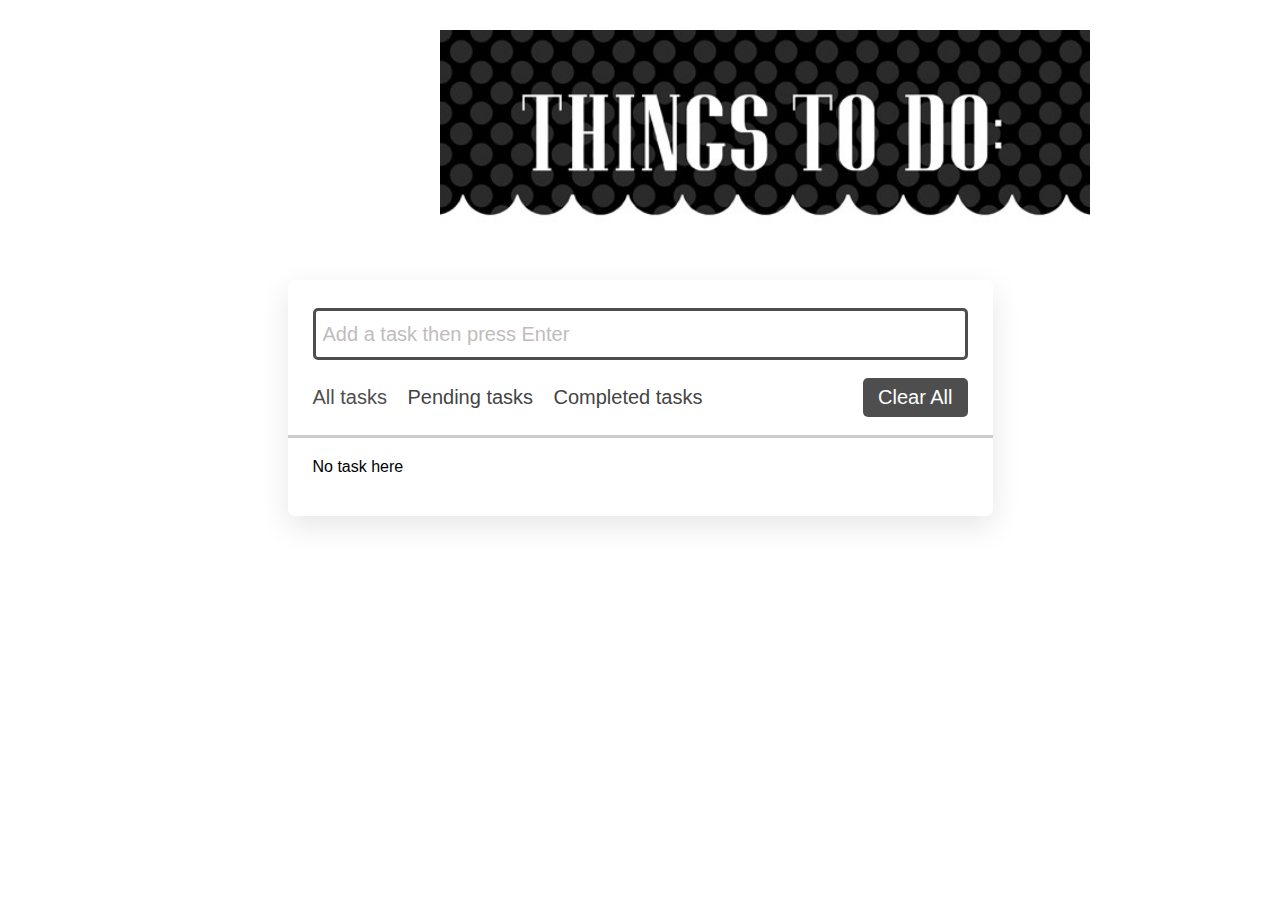
<file: Task 1 TO Do List/todo.html>
<html lang="en">
  <head>
    <meta charset="UTF-8" />
    <meta http-equiv="X-UA-Compatible" content="IE=edge" />
    <meta name="viewport" content="width=device-width, initial-scale=1.0" />
    <link rel='stylesheet' type='text/css' ' media="screen" href="todo.css"/>
    <title>Todo-List</title>
  </head>

  <body>
    <img src="todo2.jpg" alt="" >
    <div class="wrapper">
      <div class="task-input">
        <ion-icon name="create-outline"></ion-icon>
        <input type="text" placeholder="Add a task then press Enter" />
      </div>
      <div class="controls">
        <div class="filters">
          <span class="active" id="all">All tasks</span>
          <span id="pending">Pending tasks</span>
          <span id="completed">Completed tasks</span>
        </div>
        <button class="clear-btn">Clear All</button>
      </div>
      <ul class="task-box"></ul>
    </div>
    <script src="todo.js"></script>
  </body>
</html>
</file>
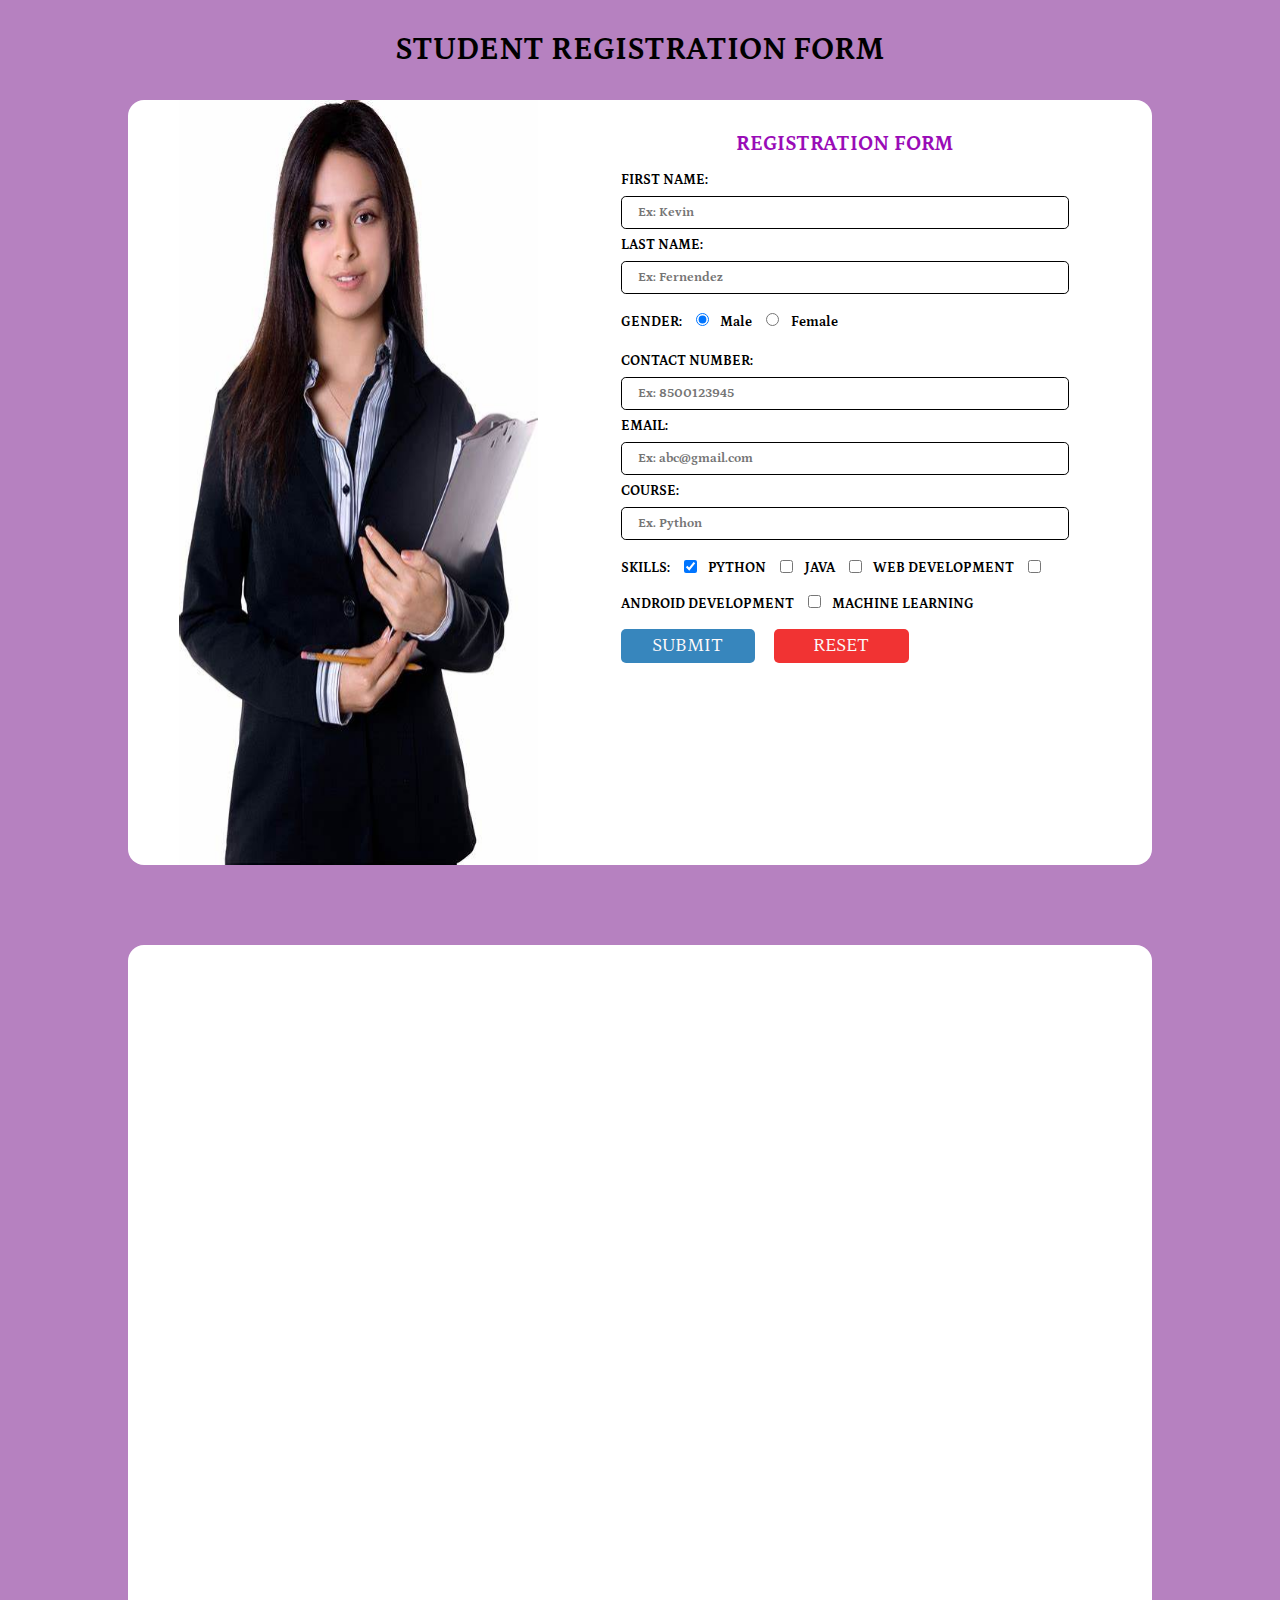
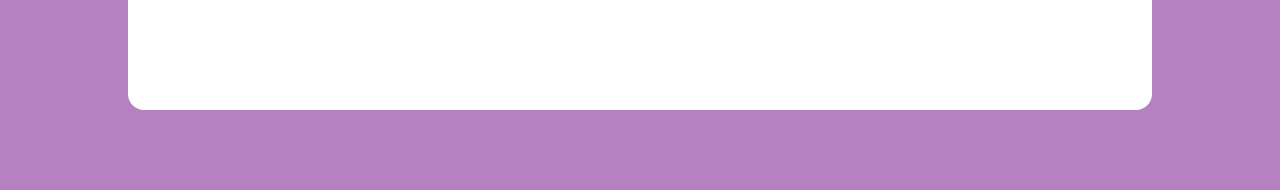
<file: Task 3 Student registration form/reg.html>
<!DOCTYPE html>
<html lang="en">

<head>
    <meta charset="UTF-8">
    <meta http-equiv="X-UA-Compatible" content="IE=edge">
    <meta name="viewport" content="width=device-width, initial-scale=1.0">
    <title>Registration Form</title>
    <link rel="stylesheet" href="reg.css">
</head>

<body>
    <div class="box">
        <h1>STUDENT  REGISTRATION  FORM</h1>
        <div class="container">
            <img src="IMAGE.jpg"alt="">
            <div class="form">
                <h2 style="color: #9a0cb7; font-weight: bold;">REGISTRATION FORM</h2>
                <form>
                    <div class="f_name">
                        <label for="f_name">FIRST NAME: </label>
                        <input type="text" id="f_name" placeholder="Ex: Kevin" required>
                    </div>
                    <div class="l_name">
                        <label for="l_name">LAST NAME: </label>
                        <input type="text" id="l_name" placeholder="Ex: Fernendez" required>
                    </div>
                    <div class="gender">
                        <label for="gender">GENDER: </label>
                        <input type="radio" name="male-female" id="male" value="Male" checked required>Male
                        <input type="radio" name="male-female" id="female" value="Female">Female
                    </div>
                    <br>
                    <div class="phn">
                        <label for="phn">CONTACT NUMBER: </label>
                        <input type="number" id="phn" placeholder="Ex: 8500123945" required>
                    </div>
                    <div class="email">
                        <label for="email">EMAIL: </label>
                        <input type="email" id="email" placeholder="Ex: abc@gmail.com" required>
                    </div>
                    
                    <div class="website">
                        <label for="website">COURSE: </label>
                        <input type="url" id="website" placeholder="Ex. Python" required>
                    </div>
                    
                    <div class="skills">
                        <label for="skills">SKILLS: </label>
                        
                        <input type="checkbox" value="PYTHON" id="cpp" class="checkbox" checked>PYTHON
                        <input type="checkbox" value="JAVA" id="c" class="checkbox">JAVA
                        <input type="checkbox" value="WEB DEVELOPMENT" id="html" class="checkbox">WEB DEVELOPMENT
                        <input type="checkbox" value="ANDROID DEVELOPMENT" id="css" class="checkbox">ANDROID DEVELOPMENT
                        <input type="checkbox" value="MACHINE LEARNING " id="css" class="checkbox">MACHINE LEARNING 
                    </div>
                    <div class="button">
                        <button type="button" id="submit">SUBMIT</button>
                        <button type="reset" id="reset">RESET</button>
                    </div>
                </form>
            </div>
        </div>
    </div>
    <div class="container">
<div class="output">
                <h2 style="color: #ffffff;">STUDENT DETAILS</h2>
                <br>
                <div class="cardContainer" id="cardContainer">
                </div>
            </div>
        </div>
    <script src="reg.js"></script>
</body>

</html>
</file>
<file: Task 1 TO Do List/todo.css>
* {
    margin: 0;
    padding: 0;
    box-sizing: border-box;
    font-family: "Poppins", sans-serif;
}

img{
    height: 200px;
    width: 650px;
    margin-left: 440px;
    margin-top: 30px;
}

.wrapper {
    max-width: 705px;
    background: #fff;
    margin: 50px auto;
    border-radius: 7px;
    padding: 28px 0 30px;
    box-shadow: 0 10px 30px rgba(0, 0, 0, 0.1);
}
  
.task-input {
    position: relative;
    height: 52px;
    padding: 0 25px;
}

.task-input input {
    height: 100%;
    width: 100%;
    outline: none;
    font-size: 20px;
    border-radius: 5px;
    padding: 0 20px 0 7px;
    border: 3px solid rgb(78, 78, 78);
}
  
.task-input input:focus,
.task-input input.active {
    padding-left: 7px;
    border: 3px solid rgb(78, 78, 78);
}
  
.task-input input::placeholder {
    color: #c1bcbc;
}
  
.controls,
li {
    display: flex;
    align-items: center;
    justify-content: space-between;
}
  
.controls {
    padding: 18px 25px;
    border-bottom: 3px solid #ccc;
}
  
.filters span {
    margin: 0 8px;
    font-size: 20px;
    color: #444444;
    cursor: pointer;
}
  
.filters span:first-child {
    margin-left: 0;
}
  
.filters span.active {
    color: rgb(78, 78, 78);
}
  
.clear-btn {
    padding: 8px 15px;
    border: none;
    border-radius: 5px;
    background-color: rgb(78, 78, 78);
    color: white;
    pointer-events: none;
    font-size: 20px;
    cursor: pointer;
}

.clear-btn.active {
    opacity: 0.9;
    pointer-events: auto;
}
  
.clear-btn:active {
    transform: scale(0.93);
}
.clear-btn:hover{
    background: linear-gradient(to bottom,  #000000 0%, #000000 100%);
}

.task-box {
    margin-top: 20px;
    margin-right: 5px;
    padding: 0 20px 10px 25px;
}
  
.task-box.overflow {
    overflow-y: auto;
    max-height: 300px;
}
  
.task-box::-webkit-scrollbar {
    width: 5px;
}
  
.task-box::-webkit-scrollbar-track {
    background: rgb(78, 78, 78);
    border-radius: 25px;
}
  
.task-box::-webkit-scrollbar-thumb {
    background: #e6e6e6;
    border-radius: 25px;
}
  
.task-box .task {
    list-style: none;
    font-size: 20px;
    margin-bottom: 18px;
    padding-bottom: 16px;
    align-items: flex-start;
    border-bottom: 1px solid #ccc;
}
  
.task-box .task:last-child {
    margin-bottom: 0;
    border-bottom: 0;
    padding-bottom: 0;
}
  
.task-box .task label {
    display: flex;
    align-items: flex-start;
}
  
.task label input {
    margin-top: 7px;
    accent-color: rgb(9, 66, 199);
}
  
.task label p {
    user-select: none;
    margin-left: 12px;
    word-wrap: break-word;
}
  
.task label p.checked {
    text-decoration: line-through;
}
  
.task-box .settings {
    position: relative;
}
  
.settings :where(i, li) {
    cursor: pointer;
}
  
.settings .task-menu {
    position: absolute;
    right: -5px;
    bottom: -65px;
    padding: 5px 0;
    background: #fff;
    border-radius: 4px;
    transform: scale(0);
    transform-origin: top right;
    box-shadow: 0 0 6px rgba(0, 0, 0, 0.15);
    transition: transform 0.2s ease;
    z-index: 10;
}
  
.task-box .task:last-child .task-menu {
    bottom: 0;
    transform-origin: bottom right;
}
  
.task-box .task:first-child .task-menu {
    bottom: -65px;
    transform-origin: top right;
}
  
.task-menu.show {
    transform: scale(1);
}
  
.task-menu li {
    height: 25px;
    font-size: 26px;
    margin-bottom: 2px;
    padding: 17px 15px;
    cursor: pointer;
    justify-content: flex-start;
}
  
.task-menu li:last-child {
    margin-bottom: 0;
}
  
.settings li:hover {
    background: #000;
}
  
.settings li i {
    padding-right: 8px;
}
  
@media (max-width: 400px) {
    body {
      padding: 0 10px;
    }
    .wrapper {
      padding: 20px 0;
    }
    .filters span {
      margin: 0 5px;
    }
    .task-input {
      padding: 0 20px;
    }
    .controls {
      padding: 18px 20px;
    }
    .task-box {
      margin-top: 20px;
      margin-right: 5px;
      padding: 0 15px 10px 20px;
    }
    .task label input {
      margin-top: 4px;
    }
}
</file>
<file: Task 3 Student registration form/reg.css>
@import url('https://fonts.googleapis.com/css2?family=Comfortaa:wght@400;600&family=Petrona:wght@200&display=swap');

* {
    margin: 0;
    padding: 0;
    box-sizing: border-box;
    font-family: 'Petrona', serif;
}
img{
    height: 100%;
    width: 35%;
 }


body {
    width: 100%;
    min-height: 100vh;
    background: #050505;
    background-color: #b681c0;
}

h1 {
    text-align: center;
    margin: 2rem 0;
    color: #000000;
}

.container {
    margin: 0 auto;
    width: 80%;
    height: 85vh;
    display: flex;
    flex-basis: 50%;
    background-color: #ffffff;
    color: rgb(0, 0, 0);
    border-radius: 1rem;
    font-size: 14px;
    justify-content: space-evenly;
    margin-bottom: 5rem;
}

.form {
    padding: 2rem;
    width: 50%;
    height: 100%;
    background-color: #ffffff;
    overflow-y: auto;
    border-radius: 10px;
    font-weight: bold;
}

.form input[type="text"],
.form input[type="email"],
.form input[type="url"],
.form input[type="number"] {
    font-weight: bold;
    display: block;
    width: 100%;
    margin: 0.5rem 0;
    padding: 0.5rem 1rem;
    border: #000000;
    border: 1px solid #000000;
    border-color: #000000;
    border-width: 10px solid;
   border-radius: 0.3rem;
}

.form button {
    width: 30%;
    padding: 0.4rem 0;
    border-radius: 0.3rem;
    border: none;
    outline: none;
    margin-right: 1rem;
    margin-top: 0.6rem;
    cursor: pointer;
    
}

#submit{
    background-color: #3786bd;;
    color: rgb(255, 250, 250);
    border-radius: 5px;
    font-size: 19px;
    cursor: pointer;
}

#reset{
    background-color: #f13333;
    color: rgb(250, 250, 250);
    border-radius: 5px;
    font-size: 19px;
    cursor: pointer;
}

.form input {
    margin: 0.7rem;
}

.output {
    font-weight: bold;
    font-size: 18px;
    width: 90%;
    border-radius: 1rem;
    padding: 3rem;
}

h2 {
    font-weight: bolder;
    text-align: center;
    margin-bottom: 1rem;
}

.output .cardContainer {
    height: 90%;
    overflow-y: auto;
}

.output .card {
    width: 100%;
    height: auto;
    display: flex;
    background-color: rgba(255, 253, 253, 0.975);
    padding: 1rem;
    border-radius: 0.5rem;
    margin: 0.3rem 0;
    word-wrap: break-word;
    line-break: strict;
    
}

.card img {
    margin-right: 3rem;
    border-radius: 0.5rem;
    width: 200px;
    height: 200px;
}

.card .info {
    text-align: left;
}

.card .info a {
    color: rgb(0, 60, 255);
}

.card .info button {
    font-weight: bold;
    font-size: 17px;
    background-color: #ded7d7;
    cursor: pointer;
    padding: 2px 10px;
    margin: 5px 0;
    border-radius: 5px;
    bottom: none;
    outline: none;
}

@media (max-width:1200px) {

    .container {
        height: 90vh;
        margin-bottom: 5rem;
    }

    .cardContainer {
        height: 70%;
        overflow-y: auto;
    }

    .output .card {
        display: block;
        text-align: center;
    }
}

@media (max-width:900px) {
    .container {
        flex-basis: auto;
        display: block;
        width: 90%;
        height: auto;
    }

    .form {
        width: 100%;
        height: auto;
    }

    .output {
        width: 100%;
        margin: 5rem auto;
    }

    .output .cardContainer {
        display: grid;
        grid-template-columns: repeat(auto-fill, minmax(240px, 241px));
        gap: 10px;
        align-items: center;
        justify-content: center;
    }
}
</file>
